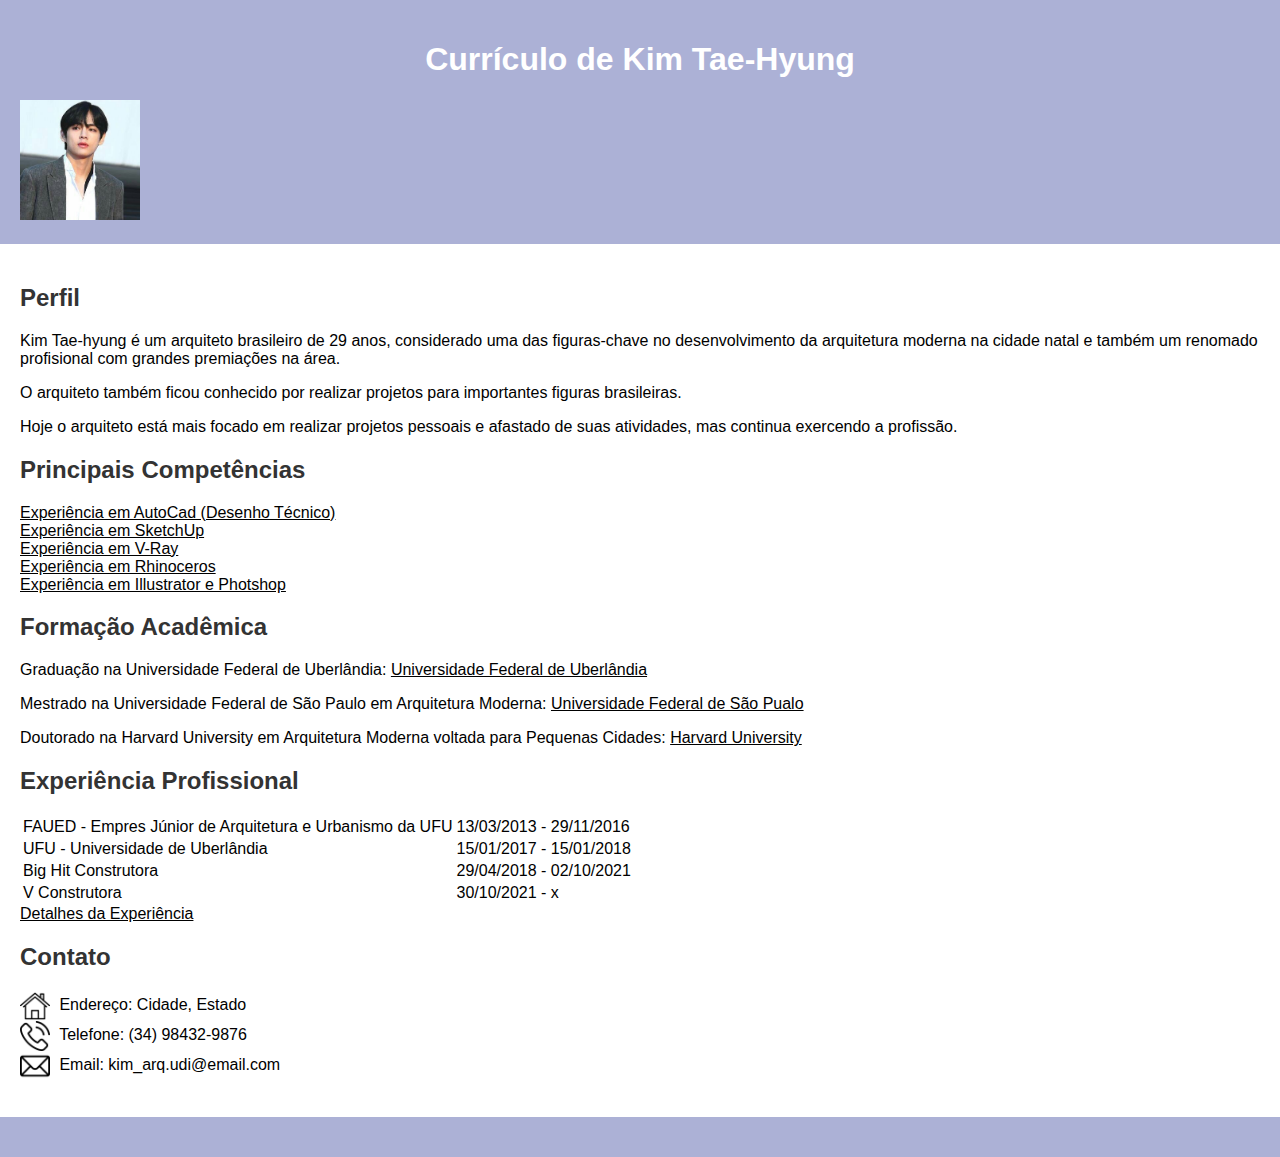
<file: index.html>
<!DOCTYPE html>
<html lang="pt-BR">

<head>
    <meta charset="UTF-8">
    <meta name="viewport" content="width=device-width, initial-scale=1.0">
    <title>Currículo de Kim Tae-Hyung</title>
    <link rel="stylesheet" href="css/style.css">
    <script src="js/index.js" defer></script>
</head>

<body>
    <header>
        <h1>Currículo de Kim Tae-Hyung</h1>
        <img id="img" src="images/perfil.png" alt= "perfil">
    </header>

    <main>
        <section id="perfil">

            <h2>Perfil</h2>
            <p>Kim Tae-hyung é um arquiteto brasileiro de 29 anos, considerado uma das figuras-chave no desenvolvimento
                da
                arquitetura moderna na cidade natal e também um renomado profisional com grandes premiações na área.
            </p>
            <p>O arquiteto também ficou conhecido por realizar projetos para importantes figuras brasileiras.</p>
            <p>Hoje o arquiteto está mais focado em realizar projetos pessoais e afastado de suas atividades, mas
                continua exercendo a profissão.</p>
        </section>

        <section id="competencias">
            <h2>Principais Competências</h2>
            <ul>
                <li><a href="autocad.html">Experiência em AutoCad (Desenho Técnico)</a></li>
                <li><a href="sketchup.html">Experiência em SketchUp</a></li>
                <li><a href="vray.html">Experiência em V-Ray</a></li>
                <li><a href="rhinoceros.html">Experiência em Rhinoceros</a></li>
                <li><a href="illustrator.html">Experiência em Illustrator e Photshop</a></li>
            </ul>
        </section>

        <section id="formacao">
            <h2>Formação Acadêmica</h2>
            <p>Graduação na Universidade Federal de Uberlândia: <a href="https://ufu.br/">Universidade Federal de
                    Uberlândia</a></p>
            <p>Mestrado na Universidade Federal de São Paulo em Arquitetura Moderna: <a
                    href="https://www5.usp.br/">Universidade Federal de São Pualo</a></p>
            <p>Doutorado na Harvard University em Arquitetura Moderna voltada para Pequenas Cidades: <a
                    href="https://www.harvard.edu/">Harvard University</a></p>
        </section>

        <section id="experiencia">
            <h2>Experiência Profissional</h2>
            <table>
                <tr>
                    <td>FAUED - Empres Júnior de Arquitetura e Urbanismo da UFU</td>
                    <td>13/03/2013 - 29/11/2016</td>
                </tr>
                <tr>
                    <td>UFU - Universidade de Uberlândia</td>
                    <td>15/01/2017 - 15/01/2018</td>
                </tr>
                <tr>
                    <td>Big Hit Construtora</td>
                    <td>29/04/2018 - 02/10/2021</td>
                </tr>
                <tr>
                    <td>V Construtora</td>
                    <td>30/10/2021 - x</td>
                </tr>
            </table>
            <a href="experiencias.html">Detalhes da Experiência</a>
        </section>

        <section id="contato">
            <h2>Contato</h2>
            <ul>
                <li>
                    <img src="images/casa.png" alt="Endereço" width="30" height="30">
                    Endereço: Cidade, Estado
                </li>
                <li>
                    <img src="images/telefone.png" alt="Telefone" width="30" height="30">
                    Telefone: (34) 98432-9876
                </li>
                <li>
                    <img src="images/email.png" alt="Email" width="30" height="30">
                    Email: kim_arq.udi@email.com
                </li>
            </ul>
        </section>
    </main>

    <footer>

    </footer>
</body>

</html>
</file>
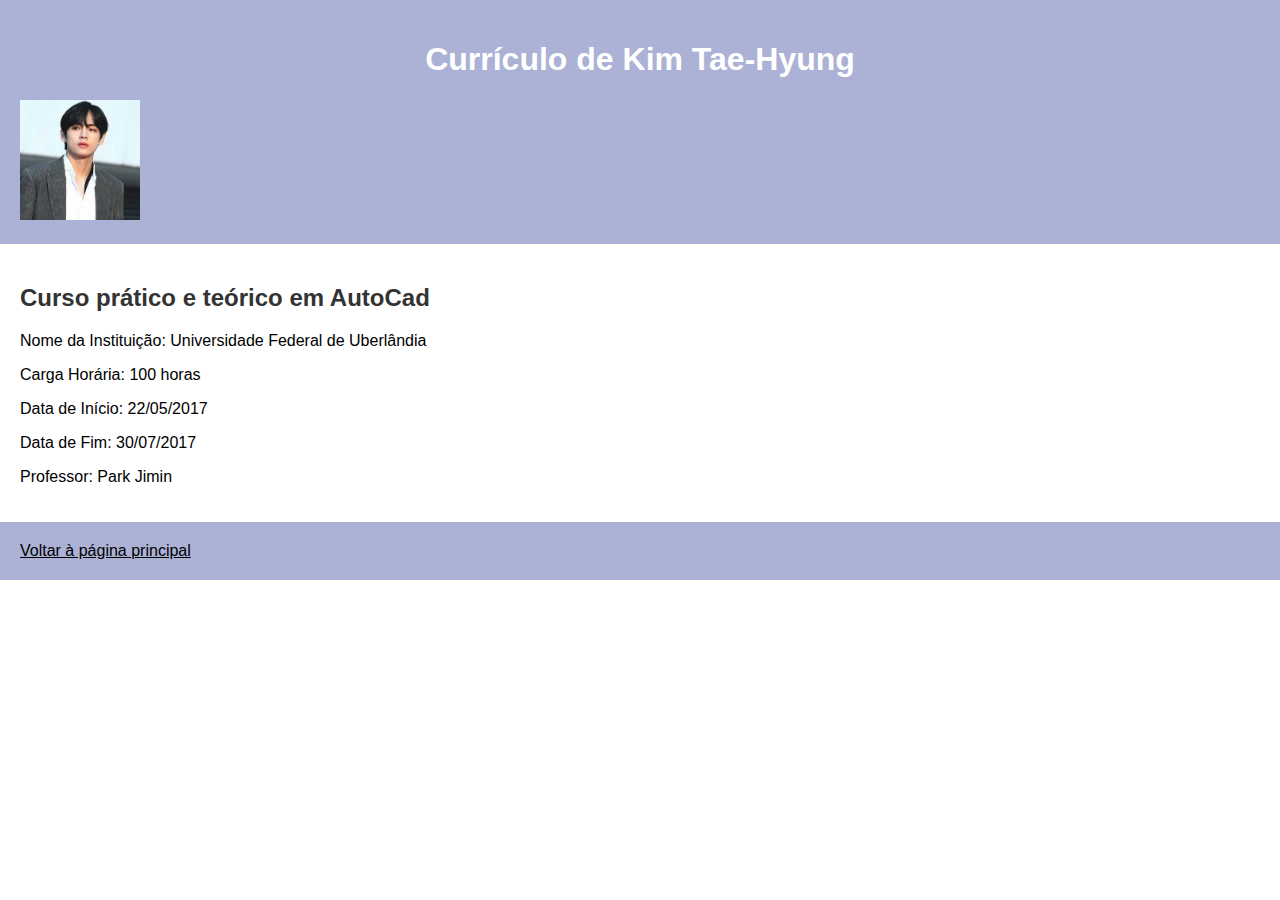
<file: autocad.html>
<!DOCTYPE html>
<html lang="pt-BR">

<head>
    <meta charset="UTF-8">
    <meta name="viewport" content="width=device-width, initial-scale=1.0">
    <title>Currículo de Kim Tae-Hyung</title>
    <link rel="stylesheet" href="css/style.css">
    <script src="js/index.js" defer></script>
</head>

<body>
    <header>
        <h1>Currículo de Kim Tae-Hyung</h1>
        <img id="img" src="images/perfil.png">
    </header>

    <main>
        <h2>Curso prático e teórico em AutoCad</h2>
        <p>Nome da Instituição: Universidade Federal de Uberlândia</p>
        <p>Carga Horária: 100 horas</p>
        <p>Data de Início: 22/05/2017</p>
        <p>Data de Fim: 30/07/2017</p>
        <p>Professor: Park Jimin</p>
    </main>

    <footer>
        <a href="index.html">Voltar à página principal</a>
    </footer>
</body>

</html>
</file>
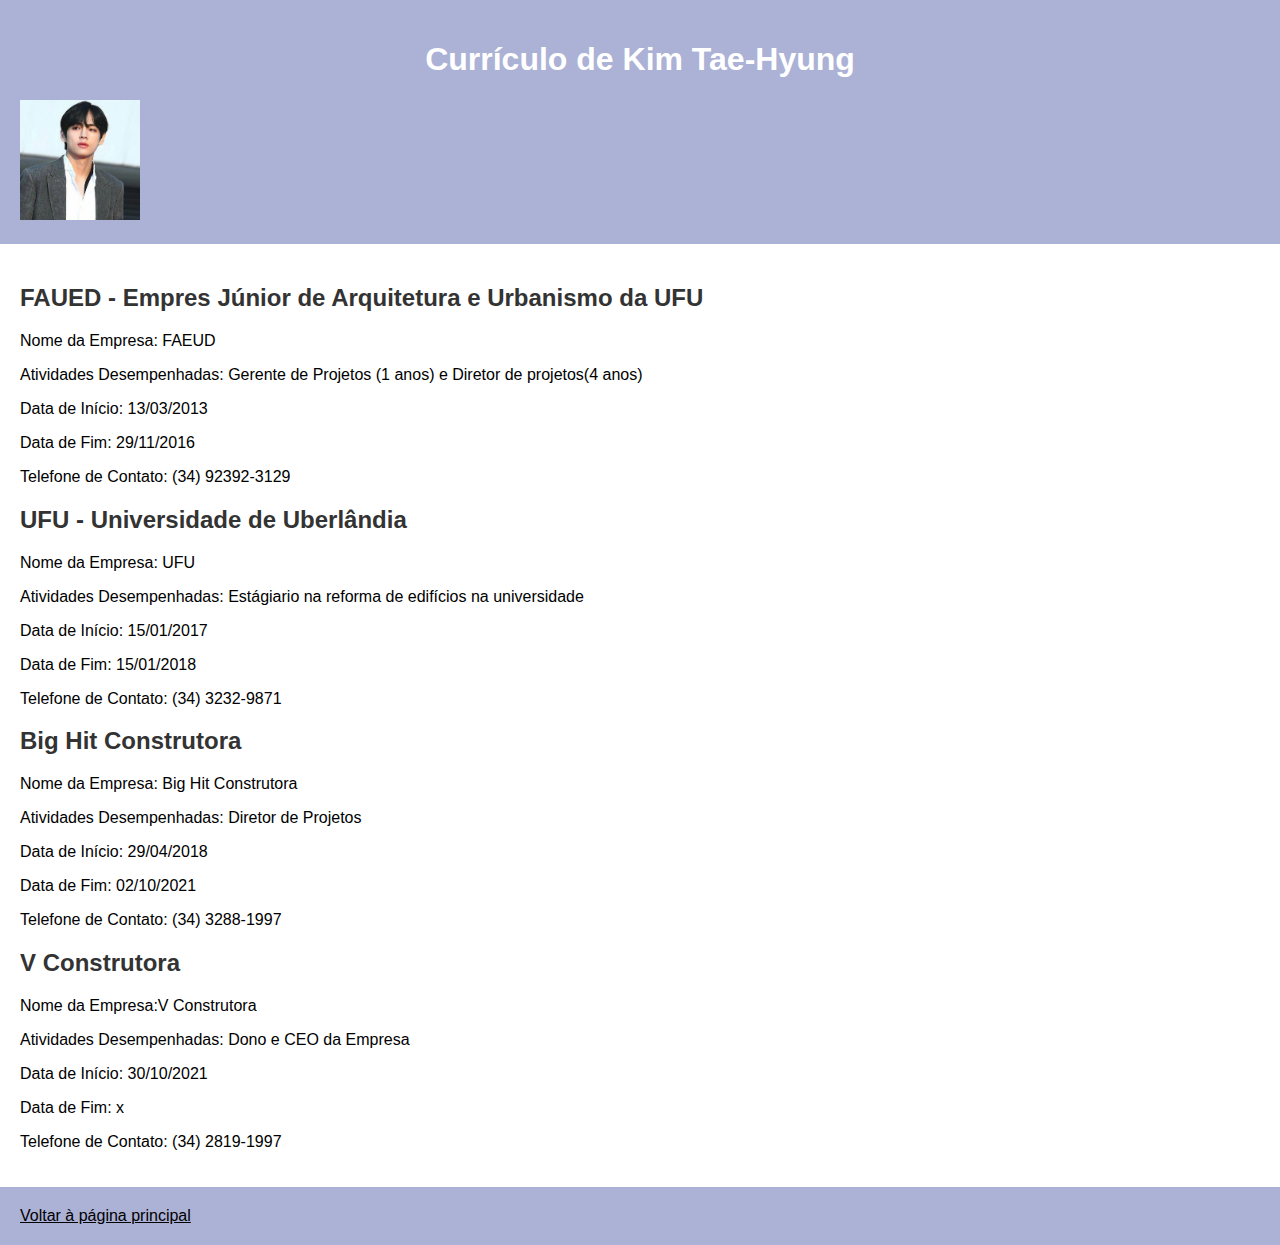
<file: experiencias.html>
<!DOCTYPE html>
<html lang="pt-BR">

<head>
    <meta charset="UTF-8">
    <meta name="viewport" content="width=device-width, initial-scale=1.0">
    <title>Currículo de Kim Tae-Hyung</title>
    <link rel="stylesheet" href="css/style.css">
    <script src="js/index.js" defer></script>
</head>

<body>
    <header>
        <h1>Currículo de Kim Tae-Hyung</h1>
        <img id="img" src="images/perfil.png">
    </header>

    <main>
        <h2>FAUED - Empres Júnior de Arquitetura e Urbanismo da UFU</h2>
        <p>Nome da Empresa: FAEUD</p>
        <p>Atividades Desempenhadas: Gerente de Projetos (1 anos) e Diretor de projetos(4 anos)</p>
        <p>Data de Início: 13/03/2013</p>
        <p>Data de Fim: 29/11/2016</p>
        <p>Telefone de Contato: (34) 92392-3129</p>

        <h2>UFU - Universidade de Uberlândia</h2>
        <p>Nome da Empresa: UFU</p>
        <p>Atividades Desempenhadas: Estágiario na reforma de edifícios na universidade</p>
        <p>Data de Início: 15/01/2017</p>
        <p>Data de Fim: 15/01/2018</p>
        <p>Telefone de Contato: (34) 3232-9871</p>

        <h2>Big Hit Construtora</h2>
        <p>Nome da Empresa: Big Hit Construtora</p>
        <p>Atividades Desempenhadas: Diretor de Projetos</p>
        <p>Data de Início: 29/04/2018</p>
        <p>Data de Fim: 02/10/2021</p>
        <p>Telefone de Contato: (34) 3288-1997</p>

        <h2>V Construtora</h2>
        <p>Nome da Empresa:V Construtora</p>
        <p>Atividades Desempenhadas: Dono e CEO da Empresa</p>
        <p>Data de Início: 30/10/2021</p>
        <p>Data de Fim: x</p>
        <p>Telefone de Contato: (34) 2819-1997</p>
    </main>

    <footer>
        <a href="index.html">Voltar à página principal</a>
    </footer>
</body>

</html>
</file>
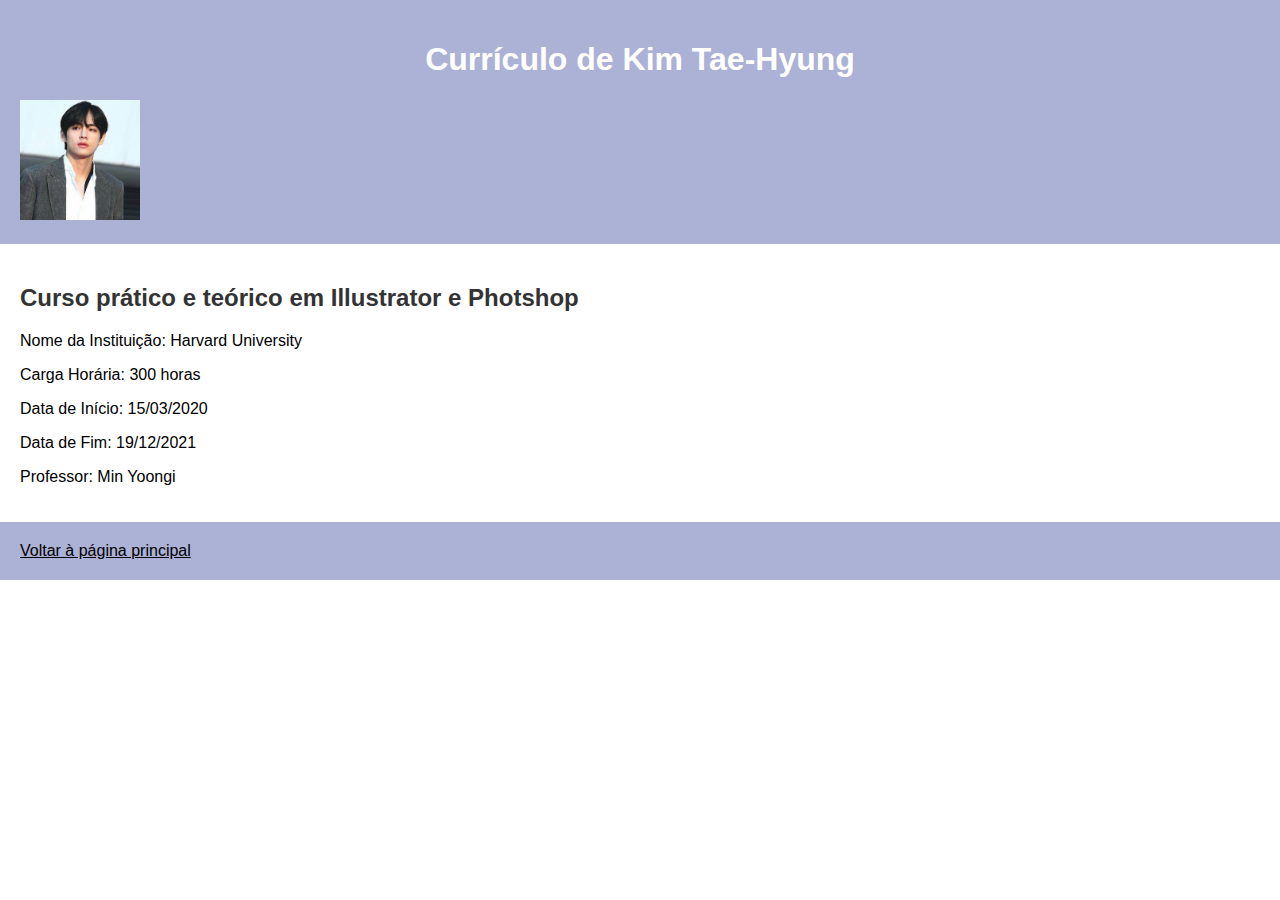
<file: illustrator.html>
<!DOCTYPE html>
<html lang="pt-BR">

<head>
    <meta charset="UTF-8">
    <meta name="viewport" content="width=device-width, initial-scale=1.0">
    <title>Currículo de Kim Tae-Hyung</title>
    <link rel="stylesheet" href="css/style.css">
    <script src="js/index.js" defer></script>
</head>

<body>
    <header>
        <h1>Currículo de Kim Tae-Hyung</h1>
        <img id="img" src="images/perfil.png">
    </header>

    <main>
        <h2>Curso prático e teórico em Illustrator e Photshop</h2>
        <p>Nome da Instituição: Harvard University</p>
        <p>Carga Horária: 300 horas</p>
        <p>Data de Início: 15/03/2020</p>
        <p>Data de Fim: 19/12/2021</p>
        <p>Professor: Min Yoongi</p>
    </main>

    <footer>
        <a href="index.html">Voltar à página principal</a>
    </footer>
</body>

</html>
</file>
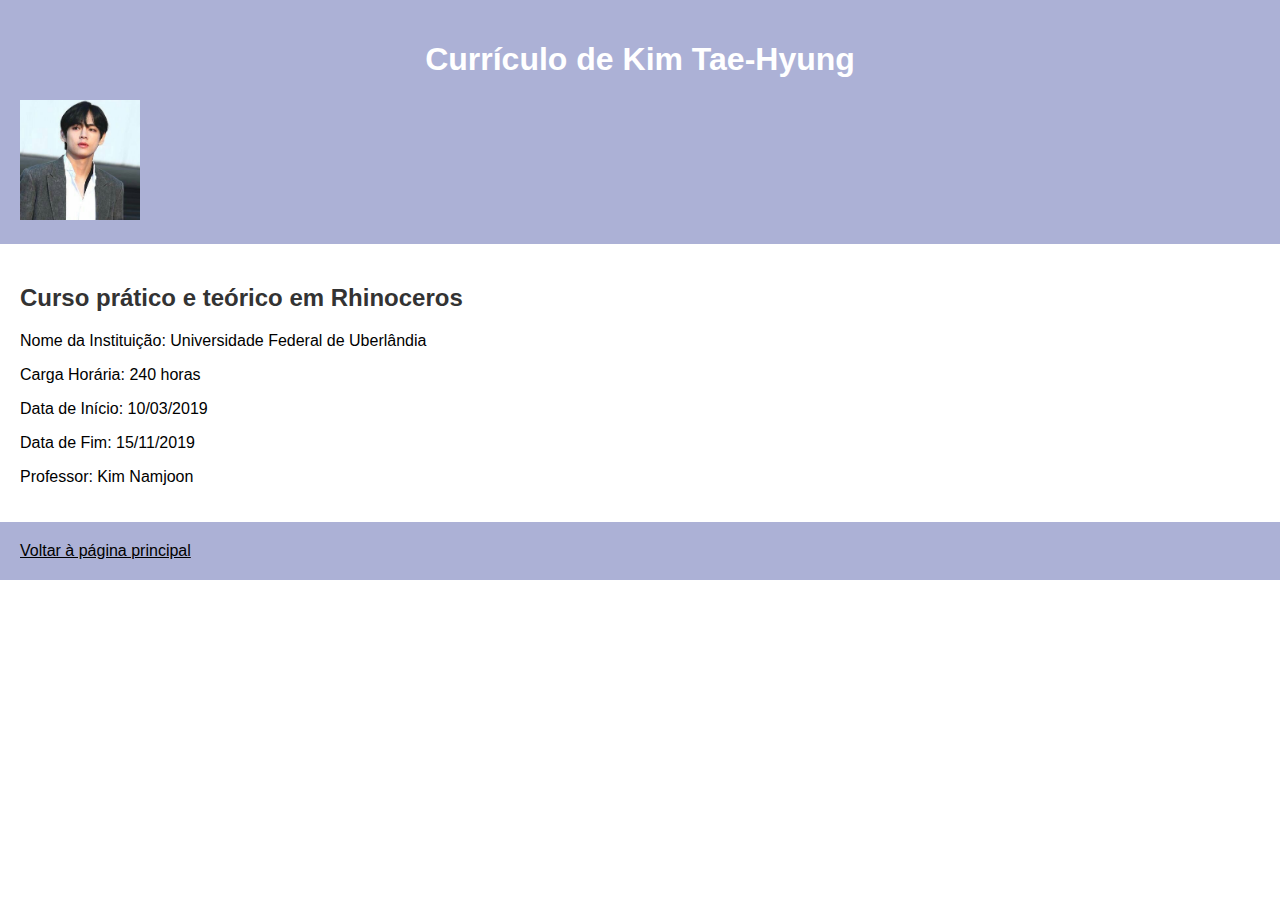
<file: rhinoceros.html>
<!DOCTYPE html>
<html lang="pt-BR">

<head>
    <meta charset="UTF-8">
    <meta name="viewport" content="width=device-width, initial-scale=1.0">
    <title>Currículo de Kim Tae-Hyung</title>
    <link rel="stylesheet" href="css/style.css">
    <script src="js/index.js" defer></script>
</head>

<body>
    <header>
        <h1>Currículo de Kim Tae-Hyung</h1>
        <img id="img" src="images/perfil.png">
    </header>

    <main>
        <h2>Curso prático e teórico em Rhinoceros</h2>
        <p>Nome da Instituição: Universidade Federal de Uberlândia</p>
        <p>Carga Horária: 240 horas</p>
        <p>Data de Início: 10/03/2019</p>
        <p>Data de Fim: 15/11/2019</p>
        <p>Professor: Kim Namjoon</p>
    </main>

    <footer>
        <a href="index.html">Voltar à página principal</a>
    </footer>
</body>

</html>
</file>
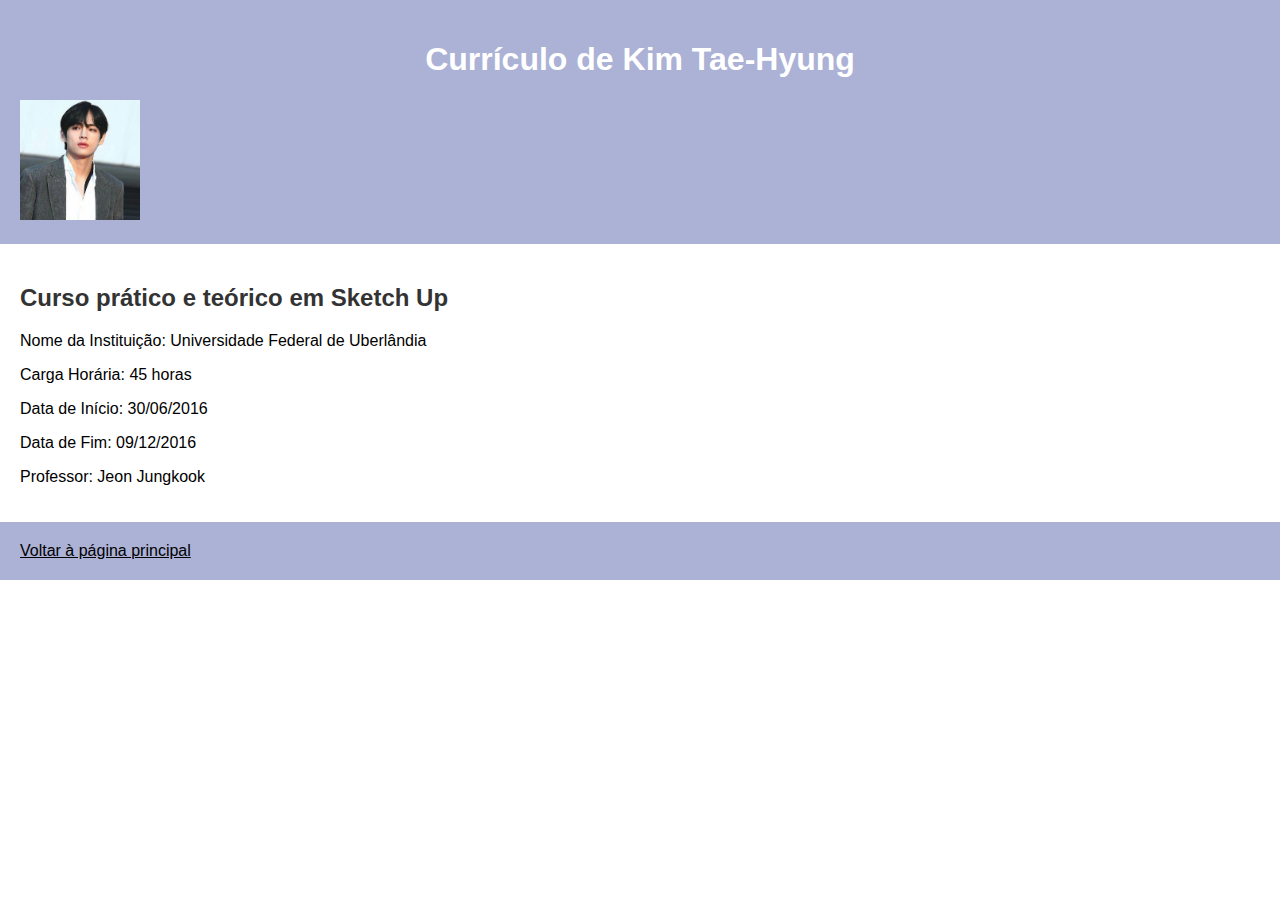
<file: sketchup.html>
<!DOCTYPE html>
<html lang="pt-BR">

<head>
    <meta charset="UTF-8">
    <meta name="viewport" content="width=device-width, initial-scale=1.0">
    <title>Currículo de Kim Tae-Hyung</title>
    <link rel="stylesheet" href="css/style.css">
    <script src="js/index.js" defer></script>
</head>

<body>
    <header>
        <h1>Currículo de Kim Tae-Hyung</h1>
        <img id="img" src="images/perfil.png">
    </header>

    <main>
        <h2>Curso prático e teórico em Sketch Up</h2>
        <p>Nome da Instituição: Universidade Federal de Uberlândia</p>
        <p>Carga Horária: 45 horas</p>
        <p>Data de Início: 30/06/2016</p>
        <p>Data de Fim: 09/12/2016</p>
        <p>Professor: Jeon Jungkook</p>
    </main>

    <footer>
        <a href="index.html">Voltar à página principal</a>
    </footer>
</body>

</html>
</file>
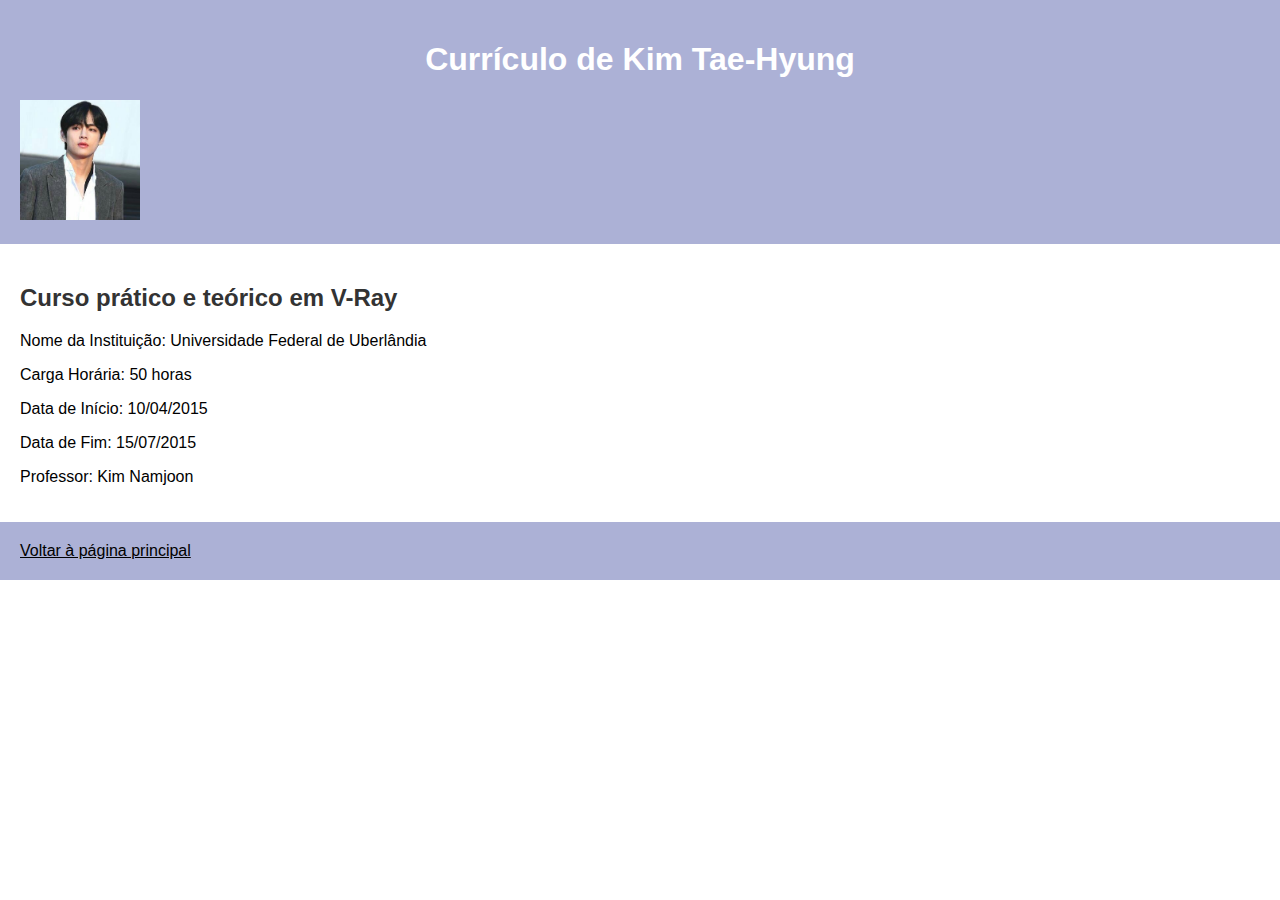
<file: vray.html>
<!DOCTYPE html>
<html lang="pt-BR">

<head>
    <meta charset="UTF-8">
    <meta name="viewport" content="width=device-width, initial-scale=1.0">
    <title>Currículo de Kim Tae-Hyung</title>
    <link rel="stylesheet" href="css/style.css">
    <script src="js/index.js" defer></script>
</head>

<body>
    <header>
        <h1>Currículo de Kim Tae-Hyung</h1>
        <img id="img" src="images/perfil.png">
    </header>

    <main>
        <h2>Curso prático e teórico em V-Ray</h2>
        <p>Nome da Instituição: Universidade Federal de Uberlândia</p>
        <p>Carga Horária: 50 horas</p>
        <p>Data de Início: 10/04/2015</p>
        <p>Data de Fim: 15/07/2015</p>
        <p>Professor: Kim Namjoon</p>
    </main>

    <footer>
        <a href="index.html">Voltar à página principal</a>
    </footer>
</body>

</html>
</file>
<file: css/style.css>
body {
  font-family: "Trebuchet MS", "Lucida Sans Unicode", "Lucida Grande",
    "Lucida Sans", Arial, sans-serif;
  margin: 0;
  padding: 0;
}

header,
footer {
  background-color: #acb1d6;
  color: #fff;
  padding: 20px;
}

h1 {
  text-align: center;
}

h2 {
  color: #333;
}

main {
  padding: 20px;
}

ul {
  list-style-type: none;
  padding: 0;
}

ul li a {
  color: #333;
  text-decoration: none;
}

#img {
  width: 120px;
  height: 120px;
}

#popup {
  display: none;
  position: fixed;
  top: 50%;
  left: 50%;
  transform: translate(-50%, -50%);
  background-color: #f0f0f0;
  border: 1px solid #ccc;
  padding: 20px;
  z-index: 9999;
  text-align: center;
}

#popup-message {
  font-weight: bold;
}

a {
  text-decoration: none;
}

a:link,
a:visited {
  color: black;
  text-decoration: underline;
}

#competencias a:hover {
  color: #b9eddd;
}

#experiencia-detalhes {
  margin-top: 20px;
}

#experiencia-detalhes p {
  margin-bottom: 10px;
}

#contato p {
  margin: 5px 0;
}

#contato img {
  vertical-align: middle;
  margin-right: 5px;
}
</file>
